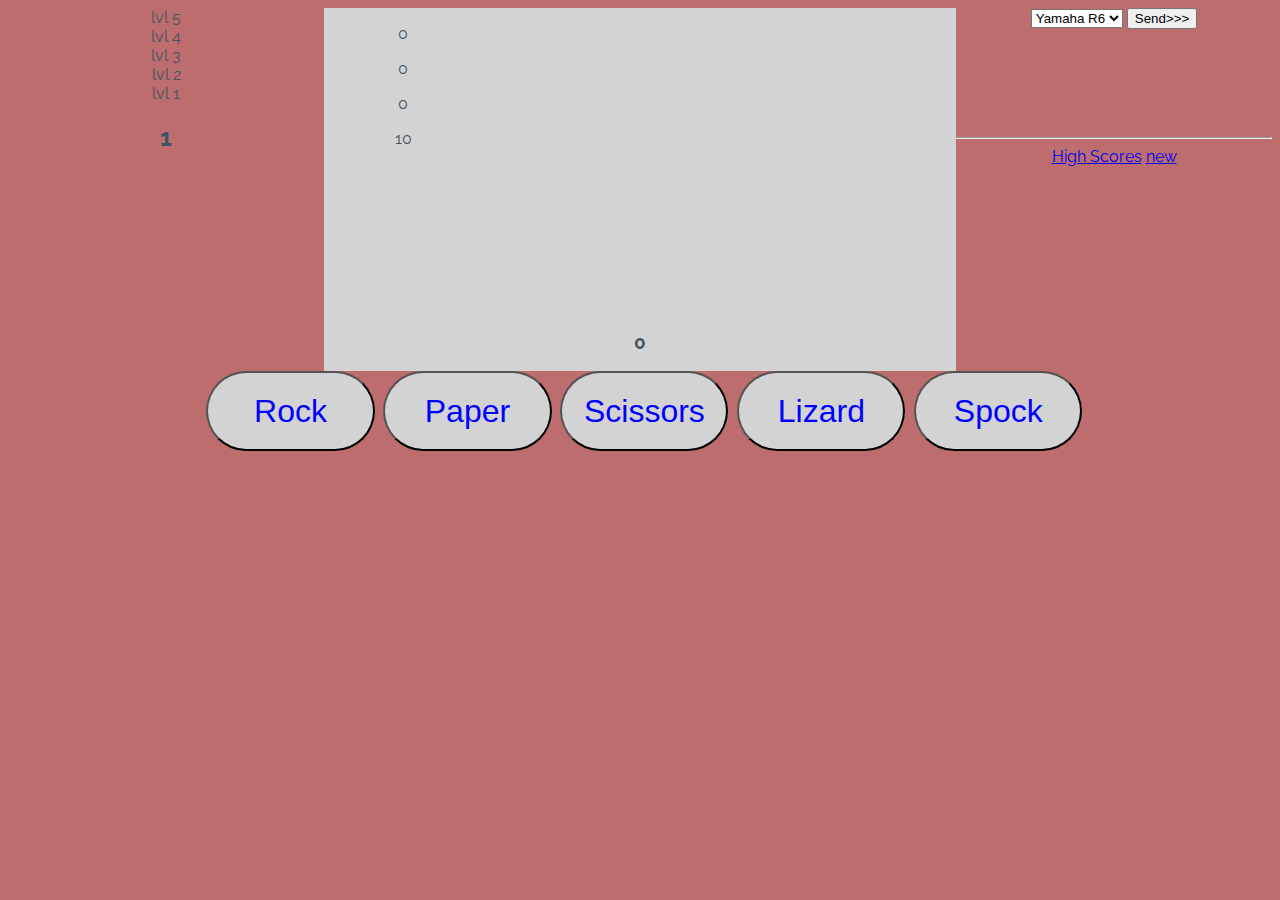
<file: index.html>
<!DOCTYPE html>
<html lang="en">
<head>
    <meta charset="UTF-8">
    <meta name="viewport" content="width=device-width, initial-scale=1.0">
    <link rel="stylesheet" href="assets/css/style.css">
    <!-- font awesome & google fonts links -->
    <link rel="stylesheet" href="https://use.fontawesome.com/releases/v5.7.2/css/all.css" integrity="sha384-fnmOCqbTlWIlj8LyTjo7mOUStjsKC4pOpQbqyi7RrhN7udi9RwhKkMHpvLbHG9Sr" crossorigin="anonymous">
    <link href="https://fonts.googleapis.com/css?family=Raleway%7CRighteous" rel="stylesheet">
    <title>Love Maths!</title>
</head>
<body>
  <section>
    <div id="level-chart">
      <div id="lvl5">lvl 5</div>
      <div id="lvl4">lvl 4</div>
      <div id="lvl3">lvl 3</div>
      <div id="lvl2">lvl 2</div>
      <div id="lvl1">lvl 1</div>
      <h2 id="level">1</h2>
  </div>
  <div id="game-border">
    <div id="computer"></div>
   
  <div id="score-counters">
    <p id="win">0</p>
    <p id="lose">0</p>
    <p id="draw">0</p>
  <div id="total-win">10</div>
 </div>
    <div id="right">
    </div>
    
    <h3 id="streak">0</h3>
  </div>
    </div>
  </section>
  <select>
  <option value="hello">Yamaha R6</option>
  <option value="R1">Yamaha R1</option>
 </select>
 <input type="button" id="bouton_Envoyer" value="Send>>>" onclick="Send() & close()">
 
 
 </select>


  <div id="score"></div>
  <section id="controls">
    <button id="rock"onclick="rock()">Rock <i class="fas fa-hand-rock"></i></button>
    <button id="paper"onclick="paper()">Paper <i class="fas fa-hand-paper"></i></button>
    <button id="scissors"onclick="scissors()">Scissors <i class="fas fa-hand-scissors"></i></button>
    <button id="lizard"onclick="lizard()">Lizard <i class="fas fa-hand-lizard"></i></button>
    <button id="spock"onclick="spock()">Spock <i class="fas fa-hand-spock"></i></button>
    </section>
    <hr>
    <div id="output"></div>
    
    <div id="myModal" class="modal">

        <!-- Modal content -->
        <div class="modal-content">
          <span class="close">&times;</span>
          <p>GAME OVER!</p>
          <script src="https://ajax.googleapis.com/ajax/libs/jquery/2.1.1/jquery.min.js"></script>
          <select id="Box" size="6">
            <option value="hello">Yamaha R6</option>
            <option value="R1">Yamaha R1</option>
           </select>
           <input type="button" id="bouton_Envoyer" value="Send>>>" onclick="Send() & close()">
           
           
           </select>


        </div>
        
      
      </div>
      <a href="formtest.html">High Scores</a>
      <a href="rockpaper.html">new</a>


    <script src="assets/js/test.js"></script>
</body>
</html>
</file>
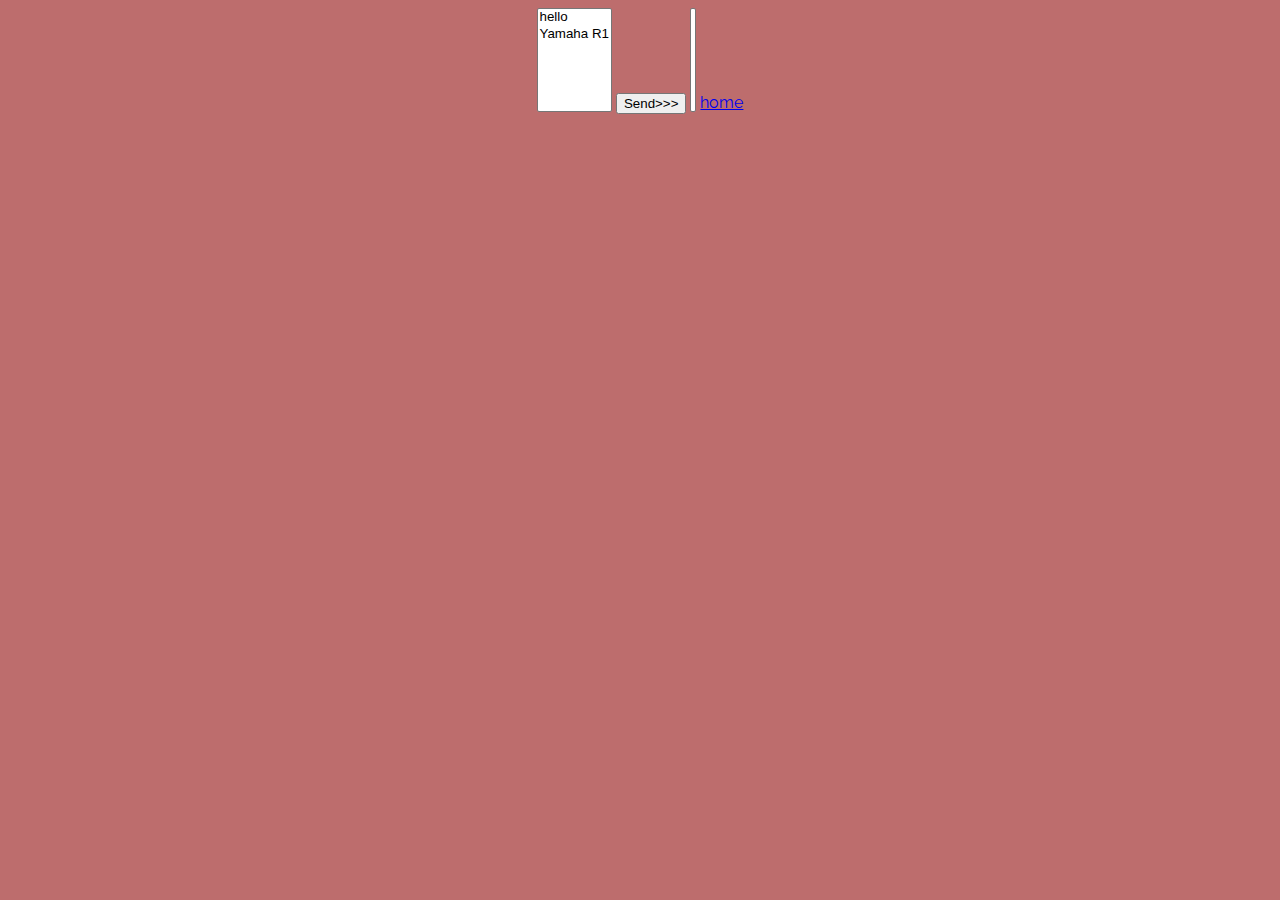
<file: formtest.html>
<!DOCTYPE html>
<html lang="en">
<head>
    <meta charset="UTF-8">
    <meta name="viewport" content="width=device-width, initial-scale=1.0">
    <link rel="stylesheet" href="assets/css/style.css">
    <!-- font awesome & google fonts links -->
    <link rel="stylesheet" href="https://use.fontawesome.com/releases/v5.7.2/css/all.css" integrity="sha384-fnmOCqbTlWIlj8LyTjo7mOUStjsKC4pOpQbqyi7RrhN7udi9RwhKkMHpvLbHG9Sr" crossorigin="anonymous">
    <link href="https://fonts.googleapis.com/css?family=Raleway%7CRighteous" rel="stylesheet">
    <title>Love Maths!</title>
</head>
<body>

   
<select id="Box" size="6">
  <option type=text>hello</option>
  <option value="R1">Yamaha R1</option>
 </select>
 <input type="button" id="bouton_Envoyer" value="Send>>>" onclick="Send()">
 
 <select id="Box2" size="6">
   <option></option>
 </select>
     
 <script>
 
 </script>
      <a href="index.html">home</a>
</body>
</html>
</file>
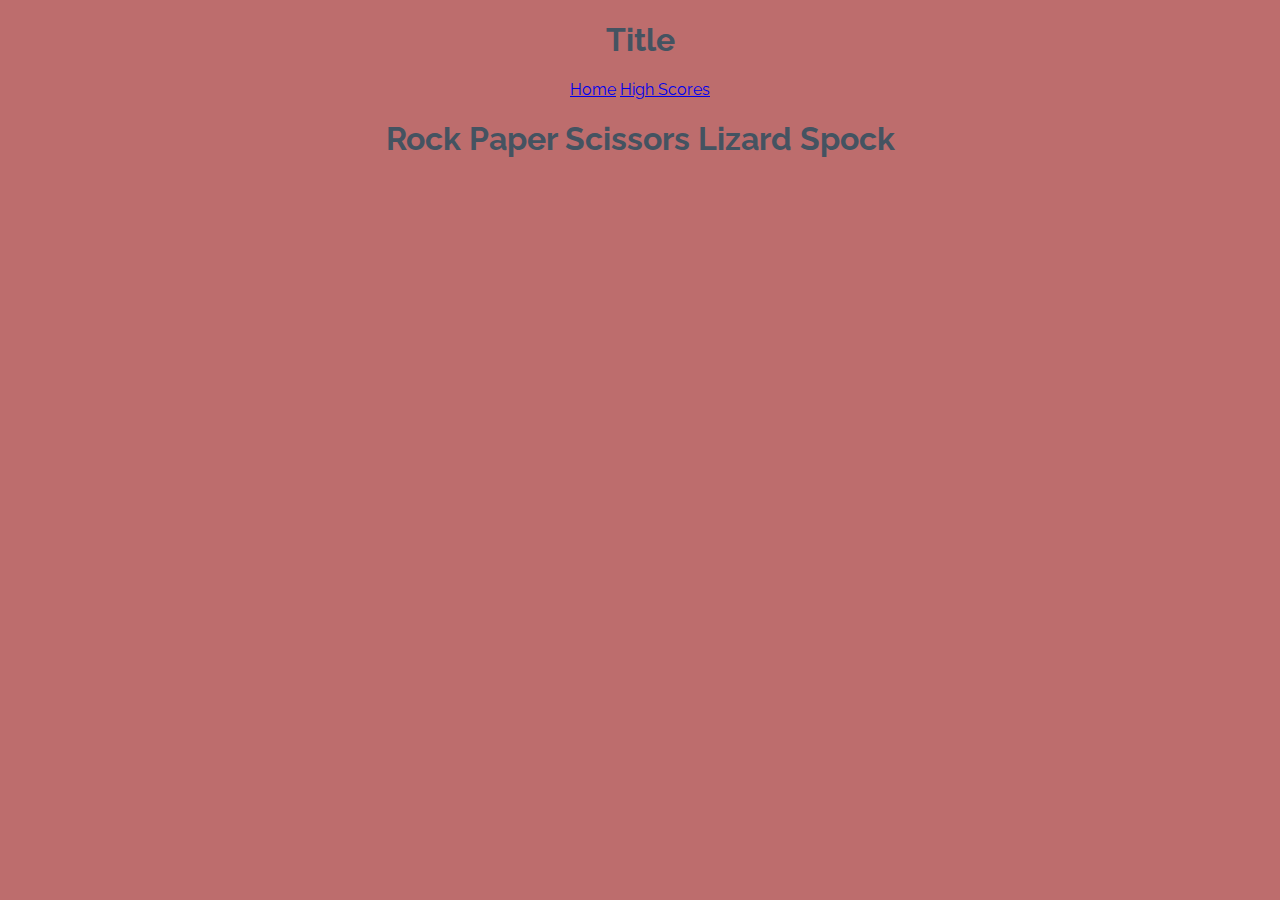
<file: new.html>
<!DOCTYPE html>
<html lang="en">
<head>
    <meta charset="UTF-8">
    <meta name="viewport" content="width=device-width, initial-scale=1.0">
    <link rel="stylesheet" href="assets/css/style.css">
    <!-- font awesome & google fonts links -->
    <link rel="stylesheet" href="https://use.fontawesome.com/releases/v5.7.2/css/all.css" integrity="sha384-fnmOCqbTlWIlj8LyTjo7mOUStjsKC4pOpQbqyi7RrhN7udi9RwhKkMHpvLbHG9Sr" crossorigin="anonymous">
    <link href="https://fonts.googleapis.com/css?family=Raleway%7CRighteous" rel="stylesheet">
    <title>Love Maths!</title>
</head>
<body>
    <header>
        <h1>Title</h1>
       </header>
       <nav>
          <a href="index.html" id="back-home">Home</a>
          <a href="#" id="high-scores">High Scores</a>
       </nav>
       <h1>Rock Paper Scissors Lizard Spock</h1>
       <div id="hero-img-container">
           <div id="hero-img"></div>
       </div>
</body>
</html>
</file>
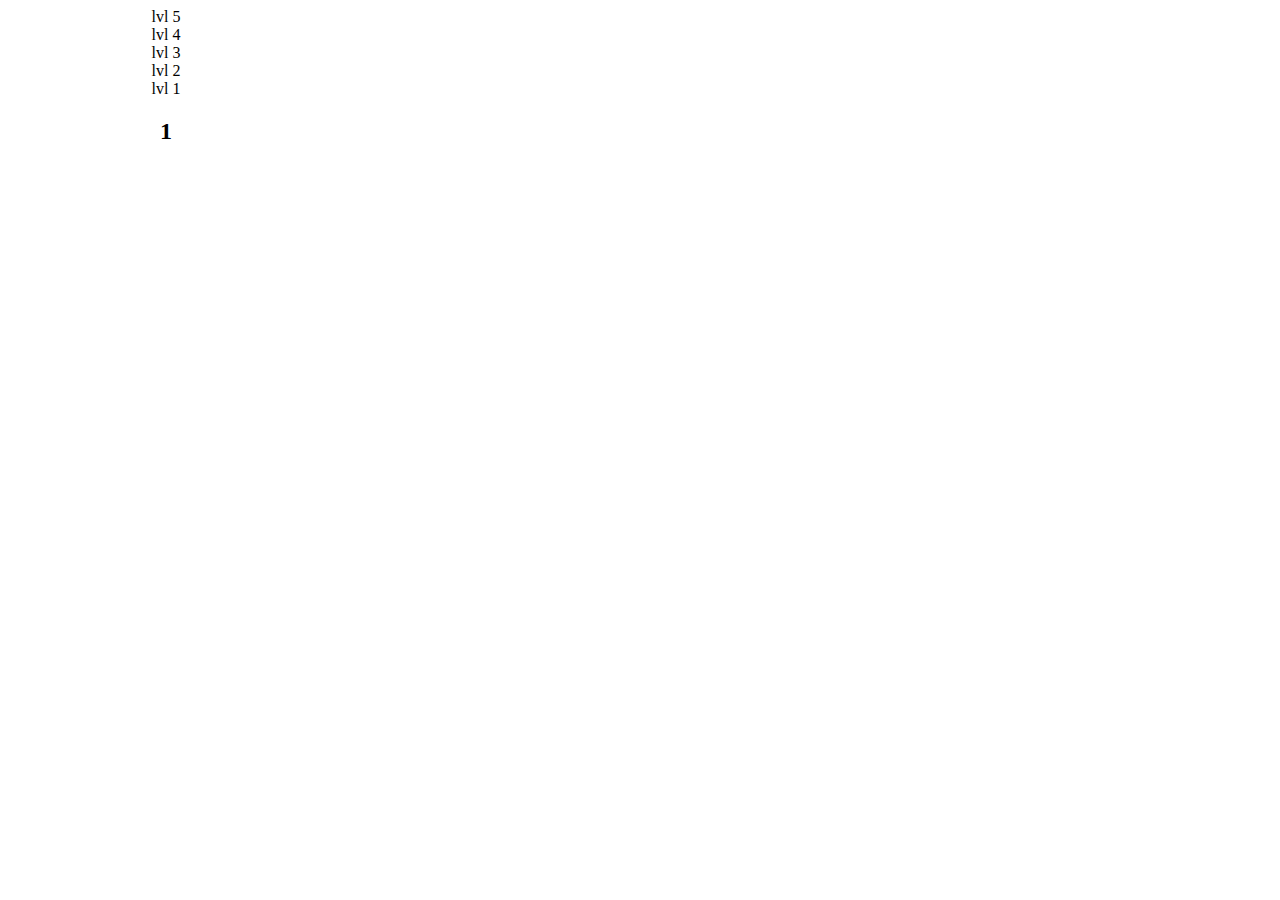
<file: rockpaper.html>
<!DOCTYPE html>
<html lang="en">
<head>
    <meta charset="UTF-8">
    <meta name="viewport" content="width=device-width, initial-scale=1.0">
    <link rel="stylesheet" href="assets/css/style2.css">
    <!-- font awesome & google fonts links -->
    <link rel="stylesheet" href="https://use.fontawesome.com/releases/v5.7.2/css/all.css" integrity="sha384-fnmOCqbTlWIlj8LyTjo7mOUStjsKC4pOpQbqyi7RrhN7udi9RwhKkMHpvLbHG9Sr" crossorigin="anonymous">
    <link href="https://fonts.googleapis.com/css?family=Raleway%7CRighteous" rel="stylesheet">
    <title>Love Maths!</title>
</head>
<body>
    <section>
        <div id="level-chart">
          <div id="lvl5">lvl 5</div>
          <div id="lvl4">lvl 4</div>
          <div id="lvl3">lvl 3</div>
          <div id="lvl2">lvl 2</div>
          <div id="lvl1">lvl 1</div>
          <h2 id="level">1</h2>
      </div>
</body>
</html>
</file>
<file: assets/css/style.css>
/* --------- Global style */

body {
    background-color: rgb(189, 109, 109);
    font-family: "Raleway", sans-serif;
    color: #445361;
    text-align: center;
}

/* --------- Heading */

.heading {
    text-align: center;
    font-size: 2.5rem;
}

.logo {
    height: 40px;
    padding-right: 5px;
}

#left, #middle, #right{
    display: inline-block;
    width:30%;
    height: 300px;
}
#controls button{
    background-color: deepskyblue;
    color: gold;
    width: 15%;
    height: 50px;
    font-size: xx-large;
}
/* --------- Game layout */

.game-area {
    background-color: #E6ECF0;
    box-sizing: border-box;
    width: 85%;
    height: 65vh;
    max-height: 450px;
    max-width: 830px;
    margin-left: auto;
    margin-right: auto;
    padding: 1%;
}

.question-area {
    width: 50%;
    font-size: 2rem;
    margin: auto;
    padding: 50px 0;
}

.question-area span {
    padding: 0 15px;
}

.score-area {
    margin: 5px auto;
    width: 60%;
    font-size: 1.2rem;
}
#computer{
    background-color: white;
    border: #0d1013 1px;
    width: 100%;
    height: 100%;
    
    font-size: xx-large;
}

.controls-area {
    width: 85%;
    margin: 30px auto;
}

#score {
    color: green;
    font-weight: bold;
}

#incorrect {
    color: red;
    font-weight: bold;
}
.modal {
    display: none; /* Hidden by default */
    position: fixed; /* Stay in place */
    z-index: 1; /* Sit on top */
    padding-top: 100px; /* Location of the box */
    left: 0;
    top: 0;
    width: 100%; /* Full width */
    height: 100%; /* Full height */
    overflow: auto; /* Enable scroll if needed */
    background-color: rgb(0,0,0); /* Fallback color */
    background-color: rgba(0,0,0,0.4); /* Black w/ opacity */
  }
  
  /* Modal Content */
  .modal-content {
    background-color: #fefefe;
    margin: auto;
    padding: 20px;
    border: 1px solid #888;
    width: 80%;
  }
  
  /* The Close Button */
  .close {
    color: #aaaaaa;
    float: right;
    font-size: 28px;
    font-weight: bold;
  }
  
  .close:hover,
  .close:focus {
    color: #000;
    text-decoration: none;
    cursor: pointer;
  }
.answer-message {
    display: none;
    font-size: 1rem;
}

#answer-box,#answer-box1,#answer-box2 {
    border: none;
    color: #445361;
    display: inline-block;
    height: 40px;
    width: 80px;
    font-size: 1.2rem;
}

.scores {
    display: inline-block;
    padding: 25px;
}

/* --------- Buttons */

.btn {
    width: 220px;
    height: 60px;
    font-family: "Raleway", sans-serif;
    text-transform: uppercase;
    letter-spacing: 1.2px;
    color: white;
}

.btn:focus {
    outline: none;
}

.btn--big {
    padding-top: 10px;
    border-radius: 50%;
    background-color: white;
    border: 10px solid;
    width: 100px;
    height: 100px;
    font-size: 3.2rem;
    margin: 0 30px;
    transition: all 0.5s;
}

.btn--big::after{
    content: attr(data-type);
    font-size: 1rem;
    color: #445361;
    position: relative;
    left: -0.5em;
}

.btn--blue {
    border-color: blue;
    color: blue;
}

.btn--blue:active,
.btn--blue:hover {
    background-color: darkblue;
    color: white;
}

.btn--orange {
    border-color: orange;
    color: orange;
}

.btn--orange:active,
.btn--orange:hover {
    background-color: darkorange;
    color: white;
}

.btn--red {
    border-color: red;
    color: red;
}

.btn--red:active,
.btn--red:hover {
    background-color: darkred;
    color: white;
}

.btn--green {
    border-color: green;
    color: green;
}

.btn--green:active,
.btn--green:hover {
    background-color: darkgreen;
    color: white;
}

.btn--gray {
    margin-top: 25px;
    background-color: #445361;
    border: 1px transparent;
    border-radius: 20px;
}

.btn--gray:active,
.btn--gray:hover {
    background-color: #0d1013;
}

/* --------- Media queries */

@media (max-width: 414px) {
    .controls-area {
        width: 100%;
    }

    .btn--big {
        margin: 0 10px;
        padding: 5px;
        border: 5px solid;
        width: 50px;
        height: 50px;
        font-size: 1.5rem;
    }

    .btn--big::after {
        font-size: 0.6rem;
        left: -0.7rem;
    }

    .question-area {
        padding: 10% 0;
        width: 100%;
    }

    .question-area span {
        padding: 0;
    }

    .answer-message {
        display: block;
    }

    #answer-box {
        display: block;
        margin: 0 auto;
    }
    .btn--gray {
        margin-top: 0;
    }

    .score-area {
        width: 100%;
    }

    .scores {
        margin: 0.5em auto;
        display: block;
        padding: 5px;
    }

    .heading {
        font-size: 2rem;
    }
}

@media (max-width: 320px) {
    .game-area {
        height: 70vh;
    }

    .controls-area {
        width: 75%;
        margin: 10px auto;
    }

    .btn--big {
        margin: 10px 10px;
    }
    .question-area {
        padding: 10px 0;
    }

}
header{
	text-align:center;
}

#main-game{
	display:block;
	background-color:gray;
	width:100%;
	height:300px;
}
#level-chart, #game-border, #score-counters{
	height:100%;
	float:left;
	display:inline-block;
	text-align:center;
}
#level-chart{
	width:25%;
}
#game-border{
	width:50%;
	background-color:lightgray;
}
#game{
	width:90%;
	height:85%;
	background-color:white;
	margin:5%;
}
#result{
	margin-left:25%;
	width:50%;
	height:20px;
	background-color:lightblue;
	text-align:center;
	
}
#score-counters{
	width:25%;
}
#win, #lose, #draw{
	height:20%;
}
#total-win{
	height:40%;
}
#controls{
	width:70%;
	height:80px;
	margin: 20px 0 0 15%;
}
#controls button{
	width:19%;
	background-color:lightgray;
	height:100%;
	float:left;
	display:inline-block;
	text-align:center;
	padding:20px;
	margin-left:1%;
	border-radius:50px;
	font-size:2em;
	color:blue;
}
</file>
<file: assets/css/style2.css>
header{
	text-align:center;
}

#main-game{
	display:block;
	background-color:gray;
	width:100%;
	height:300px;
}
#level-chart, #game-border, #score-counters{
	height:100%;
	float:left;
	display:inline-block;
	text-align:center;
}
#level-chart{
	width:25%;
}
#game-border{
	width:50%;
	background-color:lightgray;
}
#game{
	width:90%;
	height:85%;
	background-color:white;
	margin:5%;
}
#result{
	margin-left:25%;
	width:50%;
	height:20px;
	background-color:lightblue;
	text-align:center;
	
}
#score-counters{
	width:25%;
}
#win, #lose, #draw{
	height:20%;
}
#total-win{
	height:40%;
}
#controls{
	width:70%;
	height:80px;
	margin: 20px 0 0 15%;
}
#controls button{
	width:19%;
	background-color:lightgray;
	height:100%;
	float:left;
	display:inline-block;
	text-align:center;
	padding:20px;
	margin-left:1%;
	border-radius:50px;
	font-size:2em;
	color:blue;
}
</file>
